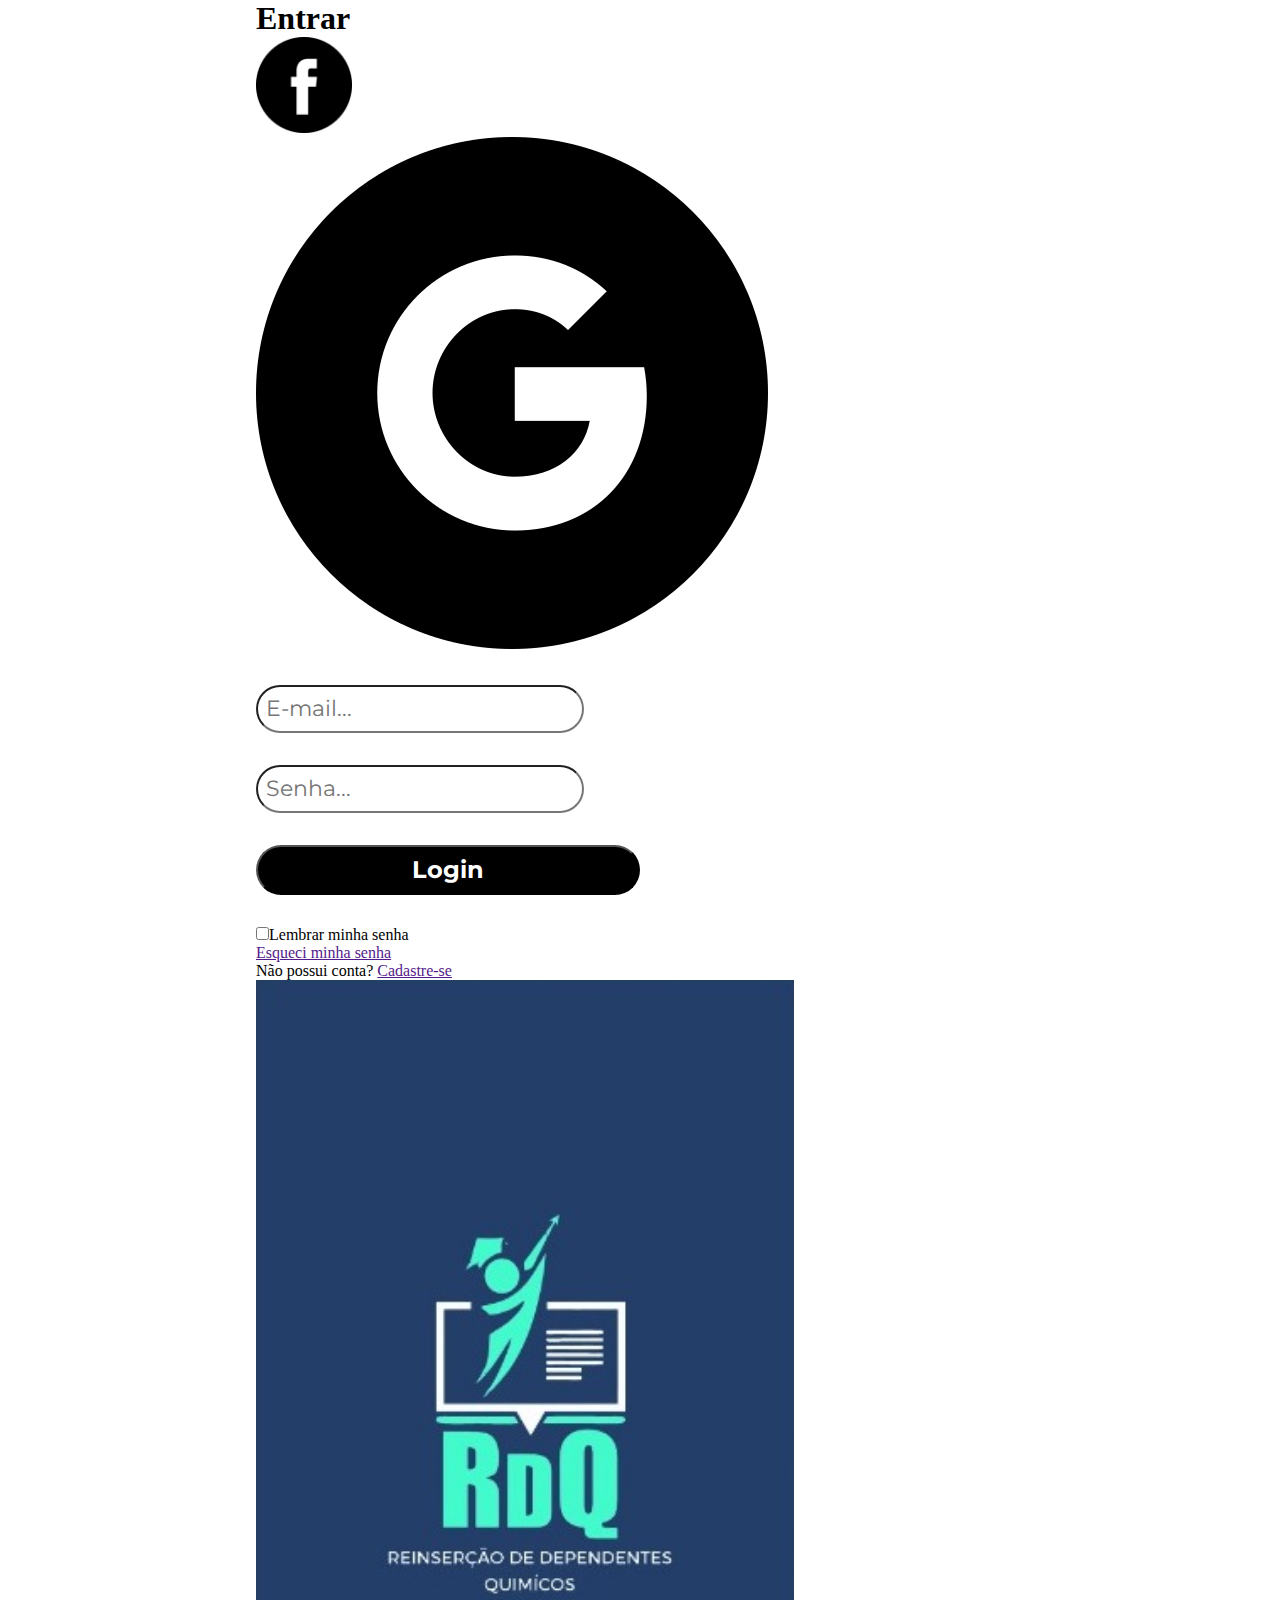
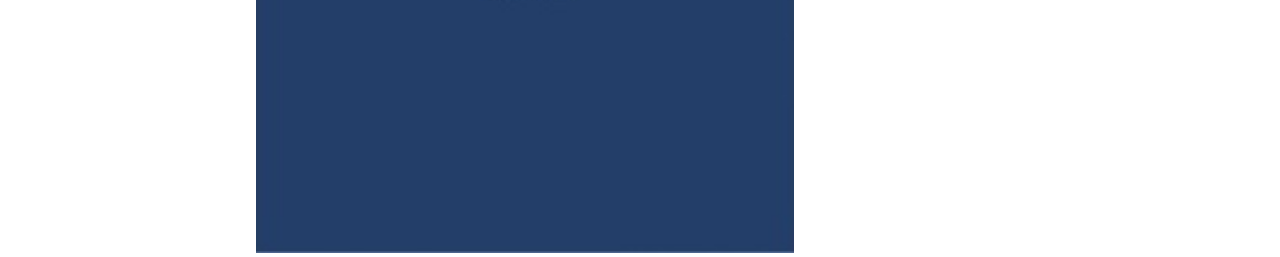
<file: index.html>
<!DOCTYPE html>
<html lang="pt-br">
<head>
  <meta charset="UTF-8">
  <meta http-equiv="X-UA-Compatible" content="IE=edge">
  <meta name="viewport" content="width=device-width, initial-scale=1.0">
  <title>Pesquisa de opinião</title>


  <link rel="stylesheet" href="css/style.css">
  <link rel="stylesheet" href="css/config_responsiva.css">



  <link rel="preconnect" href="https://fonts.googleapis.com">
  <link rel="preconnect" href="https://fonts.gstatic.com" crossorigin>
  <link href="https://fonts.googleapis.com/css2?family=DM+Sans:wght@400;500;700&family=Montserrat:wght@400;700&family=Poppins:wght@400;500;700&display=swap" rel="stylesheet">
  

 
  <link href="https://cdn.jsdelivr.net/npm/bootstrap@5.3.1/dist/css/bootstrap.min.css" rel="stylesheet" integrity="sha384-4bw+/aepP/YC94hEpVNVgiZdgIC5+VKNBQNGCHeKRQN+PtmoHDEXuppvnDJzQIu9" crossorigin="anonymous">
  <script src="https://cdn.jsdelivr.net/npm/bootstrap@5.3.1/dist/js/bootstrap.bundle.min.js" defer integrity="sha384-HwwvtgBNo3bZJJLYd8oVXjrBZt8cqVSpeBNS5n7C8IVInixGAoxmnlMuBnhbgrkm" crossorigin="anonymous"></script>
 

</head>


  <body>
  

 



<form  style="margin: auto;" class="d-flex ">
      
      
    
  
 



<div class="border border-1 border-success tama  px-sm-0" style="flex: 2; "  >











<div class="p-0 pb-0 px-0 px-sm-5">


  
  <h1 class="text-center " >Entrar</h1>


  <!--conteiner imagems-->
<div class="d-flex mb-3 flex-fill container justify-content-between" >
  <img src="image/teste2.png" style="width: 25%;" class="" alt="..."> 
  <img src="image/gmail_icon.png"  class="float-end w-25 d-inline-block"  style=""    alt="..."> 
</div>



<!-- container inputs -->
<div class="mb-3 container">
  <input type="email" id="nome" placeholder="E-mail..." class="mb-2 w-100" required><br>
  <input type="password"  placeholder="Senha..."  class="w-100 "  required><br>
</div>




<div class="container w-100 ">

  <input type="submit" class=""   value= "Login">

</div>











</div>


<div>
  <div class="mx-3 row" >
    <div class="mb-2 col">
        <input type="checkbox" ><label  class="ps-2 mb-2">Lembrar minha senha</label><br>
      
    </div>
    
    
    <div class="mb-2 col">
      
      <a href=""   class="ps-2 mb-2"             >Esqueci minha senha</a>
    </div>  
  </div>
  

</div>







  











<div class="text-center">
  <label  class="ps-2 mb-2 me-5 text-center">Não possui conta? <a href="">Cadastre-se</a></label><br>
</div>
    







</div>






          
<div class="bg-white d-none d-lg-block" style="flex: 2;" >
  <img src="image/time.jpg" style="height: 100%;" class="tamanho border border-1 border-danger"  alt="...">
 
</div>     
    









   







  
      </form>
  

     




   



</body>
</html>
</file>
<file: css/style.css>
*{
  margin: 0;
}
main{
  margin-top: 17rem;
  margin-left:2rem;
  
  
} 

form{
  /* display: flex;
  flex-direction: column; */
  width: 60%;
  margin-left: 2rem;
}
input{
  margin-top: 2rem;
  padding:0.53rem ;
  border-radius: 2rem;
}
input[type="email"]{
  color: rgb(0, 0, 0);
  font-family:Montserrat;
  font-size: 22px;
  font-weight: 400;
  width: 80%;
}



input[type="password"]{
  color: rgb(0, 0, 0);
  font-family:Montserrat;
  font-size: 22px;
  font-weight: 400;
  width: 80%;
}







input[type="submit"]{
  width: 100%;
  background-color: black;
  color: white;
  font-family:Montserrat;
  font-size: 24px;
  font-weight: 700;
}



input[type="submit"]:hover{
  cursor: pointer;
}

  
 

/* 
img{

  min-width: 30%;
    max-width: 50%;
  min-width: 15%;
  max-width: 25%;
  }
   */

   .tamanho{
  width: 70%;
  
  }

  
  .tama{
    width: 50%;
    
    }
</file>
<file: css/config_responsiva.css>
@media screen and (max-width: 400px){
  *{
    margin: 0;
  }
  
  form{
    
    display: flex;
    flex-direction: column;
    width: 100%;
     
  }
  input{
    margin-top: 1rem;
    padding:0.5rem ;
    border-radius: 2rem;

    
  }

  

  input[type="email"]{
    color: rgb(0, 0, 0);
    font-family:Montserrat;
    font-size: 22px;
    font-weight: 400;
    width: 100%;
  }


  input[type="password"]{
    color: rgb(0, 0, 0);
    font-family:Montserrat;
    font-size: 22px;
    font-weight: 400;
    width: 100%;
  }









  input[type="submit"]{
    
    background-color: grey;
    color: rgb(253, 251, 251);
    font-family:Montserrat;
    font-size:  16px;
    font-weight: 700;
    width: 100%;
    
  }
  input[type="submit"]:hover{
    cursor: pointer;
  }
 


  img{
   
    min-width: 30%;
    max-width: 50%;
    min-width: 25%;
    max-width: 35%;
    }
    
 
    
    
/* 
img{

  min-width: 30%;
    max-width: 50%;
  min-width: 15%;
  max-width: 5%;
  } */
  

  .tama{
    width: 100%;
    
    }



    
  }
</file>
